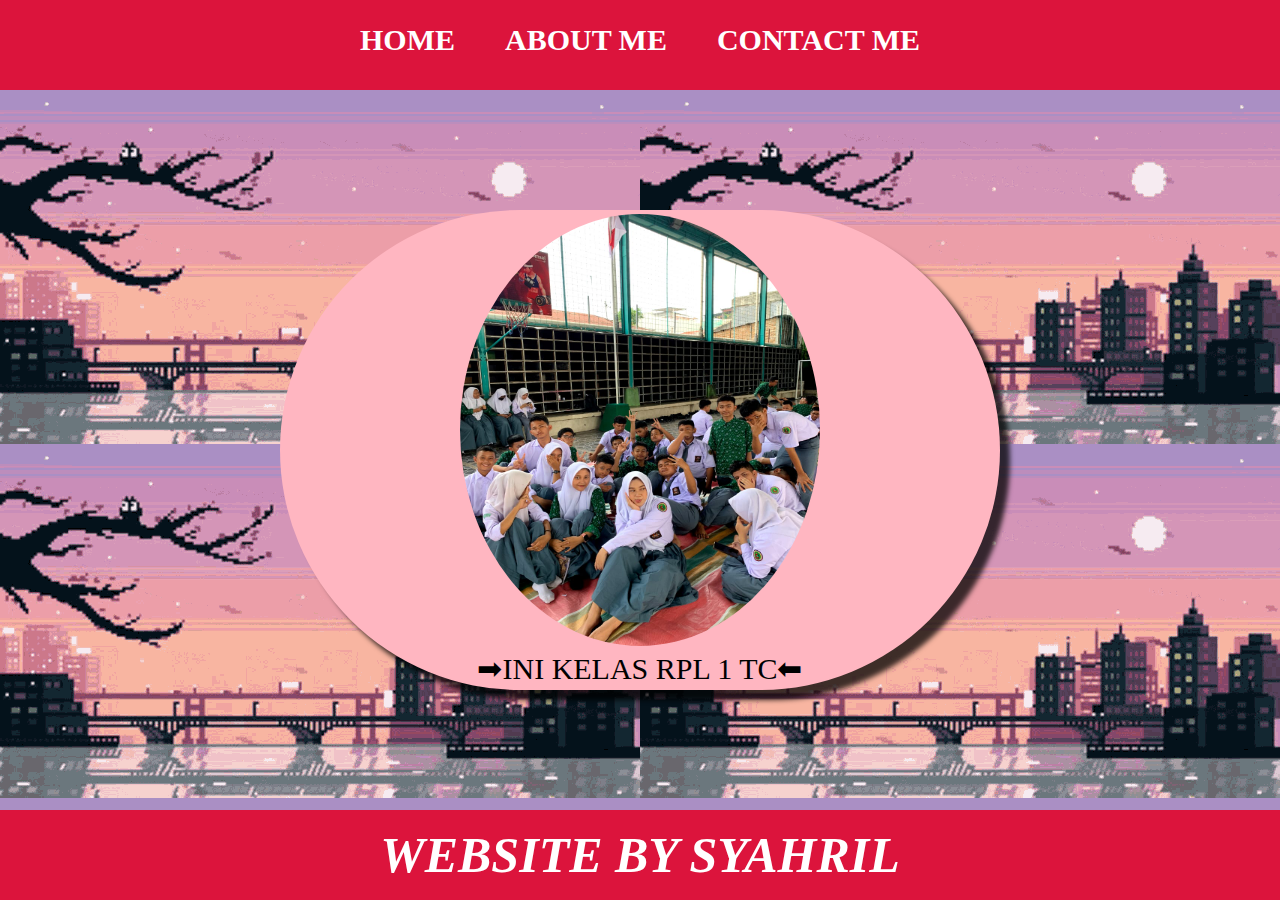
<file: index.html>
<html>
<head>
    <title>ARIL GANTENG</title>
    <link rel="stylesheet" href="style.css" />
    <link rel="icon" href="tut-wuri-handayani.png">
</head>
<body>

<script src="main.js"></script>

    <div class="container">
    <!-- NAVIGATION BAR -->
<div class="container-navbar">
<ul class="ul-navbar">
    <li class="li-navbar">
        <a href="home.html" class="a-navbar">HOME</a>
    </li>
    <li class="li-navbar">
        <a href="about.html" class="a-navbar">ABOUT ME</a>
    </li>
    <li class="li-navbar">
        <a href="contact.html" class="a-navbar">CONTACT ME</a>
    </li>
</ul>
</div>
    <!-- NAVIGATION BAR SELESAI -->

    <!-- CONTENT 1 -->
<div class="container-content">
    <a href="https://www.instagram.com/xrplsatu.jpg/" 
    class="a-content">
<img src="TcRpl1.png" class="img-content" />
<p>➡INI KELAS RPL 1 TC⬅</p>
    </a>
</div>
    <!-- CONTENT 1 END -->
     
    <!-- FOOTER -->
     <div class="container-footer">
<h1 class="h1-footer">WEBSITE BY SYAHRIL</h1>
     </div>
    <!-- FOOTER END -->
</div>
</body>
<html>
</file>
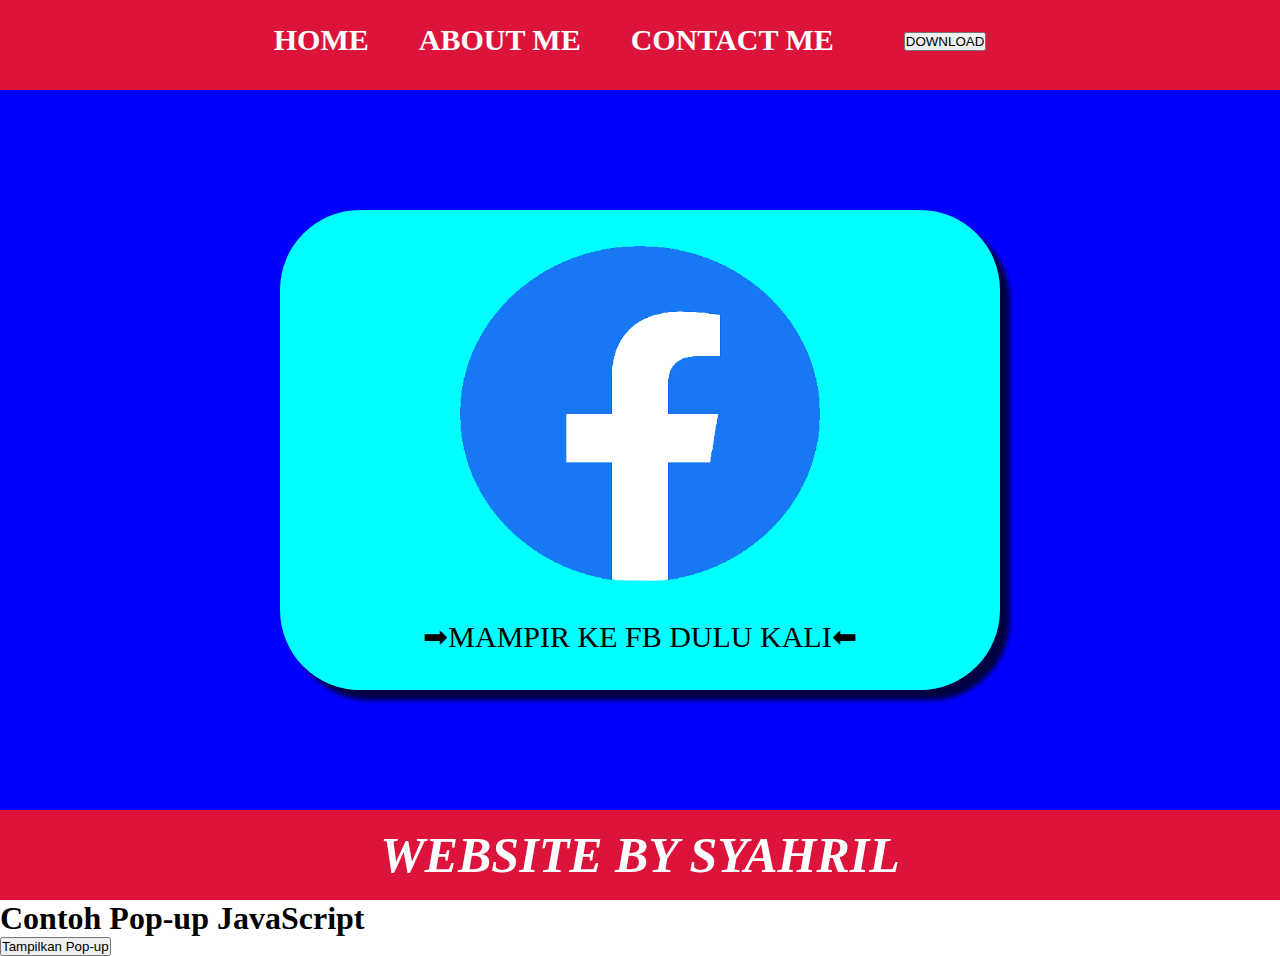
<file: about.html>
<html>

<head>
    <title>ARIL GANTENG</title>
    <link rel="stylesheet" href="style.css" />
    <link rel="icon" href="fbnobg.png">
</head>
<body>
    <div class="container">
    <!-- NAVIGATION BAR -->
<div class="container-navbar">
<ul class="ul-navbar">
    <li class="li-navbar">
        <a href="home.html" class="a-navbar">HOME</a>
    </li>
    <li class="li-navbar">
        <a href="about.html" class="a-navbar">ABOUT ME</a>
    </li>
    <li class="li-navbar">
        <a href="contact.html" class="a-navbar">CONTACT ME</a>
    </li>
    <li class="li-navbar">
        <a href="https://shopee.co.id/?gad_source=1&gclid=CjwKCAiA75itBhA6EiwAkho9e9Sc0jl3-RxD2aCVAXC4YV8Jq2vjnKH9en23XzClu_IiyczuRng1ThoC6RsQAvD_BwE" class="button-download">
            <button>DOWNLOAD</button>
        </a>
    </li>
</ul>
</div>
    <!-- NAVIGATION BAR SELESAI -->

    <!-- CONTENT 1 -->
<div class="container-content1">
    <a href="https://www.facebook.com/pahlawan.senja.146/" 
    class="a-content1">
<img src="fbnobg.png" class="img-content1" />
<p>➡MAMPIR KE FB DULU KALI⬅</p>
    </a>
</div>
    <!-- CONTENT 1 END -->
     
    <!-- FOOTER -->
     <div class="container-footer">
<h1 class="h1-footer">WEBSITE BY SYAHRIL</h1>
     </div>
    <!-- FOOTER END -->
</div>


<h1>Contoh Pop-up JavaScript</h1>

<!-- Tombol untuk memunculkan pop-up -->
<button onclick="showPopup()">Tampilkan Pop-up</button>

<!-- Menyertakan file JavaScript -->
<script src="popup.js"></script>


</body>
<html>
</file>
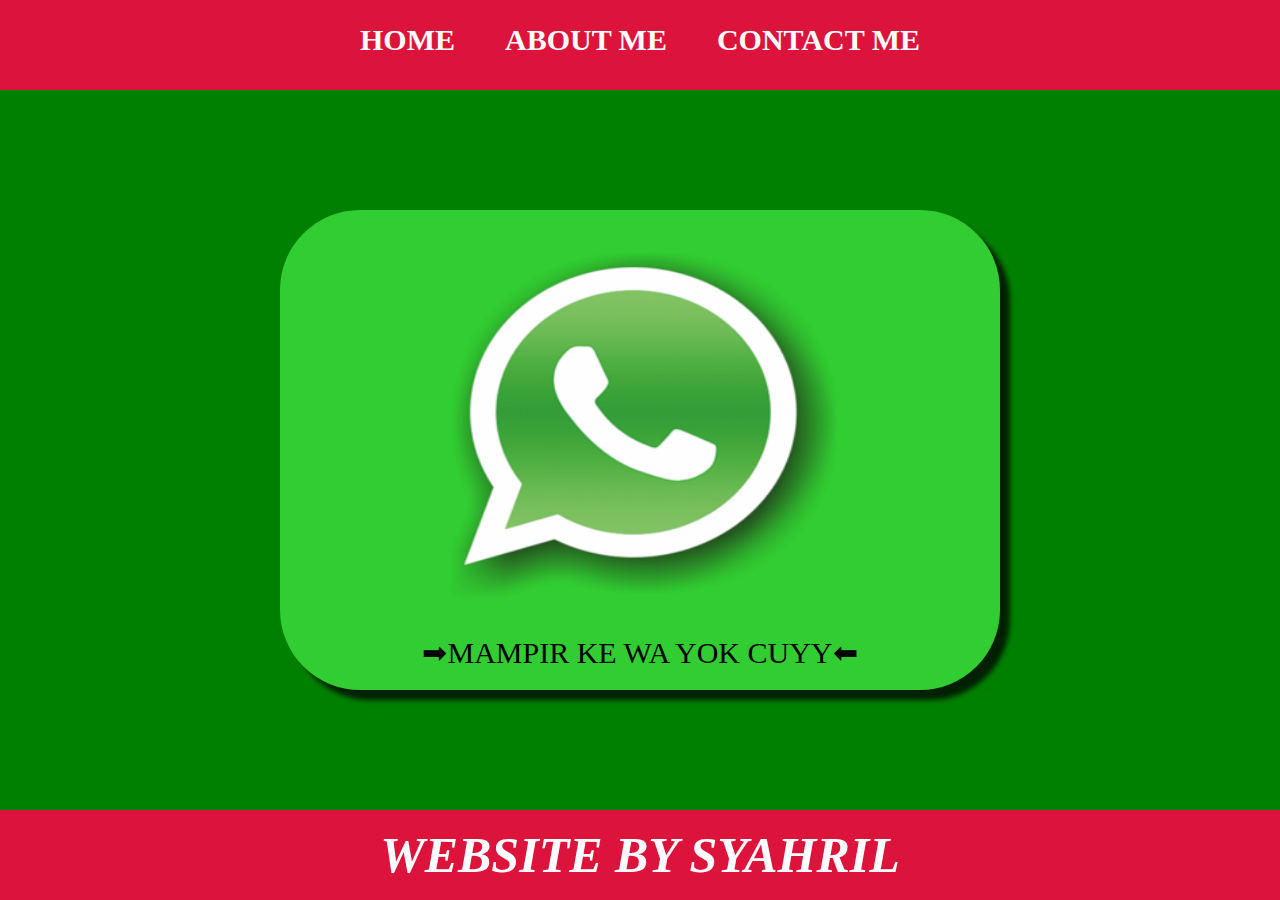
<file: contact.html>
<html>
<head>
    <title>ARIL GANTENG</title>
    <link rel="stylesheet" href="style.css" />
    <link rel="icon" href="wahd.png">
</head>
<body>

<script src="main.js"></script>

    <div class="container">
    <!-- NAVIGATION BAR -->
<div class="container-navbar">
<ul class="ul-navbar">
    <li class="li-navbar">
        <a href="home.html" class="a-navbar">HOME</a>
    </li>
    <li class="li-navbar">
        <a href="about.html" class="a-navbar">ABOUT ME</a>
    </li>
    <li class="li-navbar">
        <a href="contact.html" class="a-navbar">CONTACT ME</a>
    </li>
</ul>
</div>
    <!-- NAVIGATION BAR SELESAI -->

    <!-- CONTENT 1 -->
<div class="container-content2">
    <a href="https://web.whatsapp.com/" 
    class="a-content2">
<img src="wahd.png" class="img-content2" />
<p>➡MAMPIR KE WA YOK CUYY⬅</p>
    </a>
</div>
    <!-- CONTENT 1 END -->
     
    <!-- FOOTER -->
     <div class="container-footer">
<h1 class="h1-footer">WEBSITE BY SYAHRIL</h1>
     </div>
    <!-- FOOTER END -->
</div>
</body>
<html>
</file>
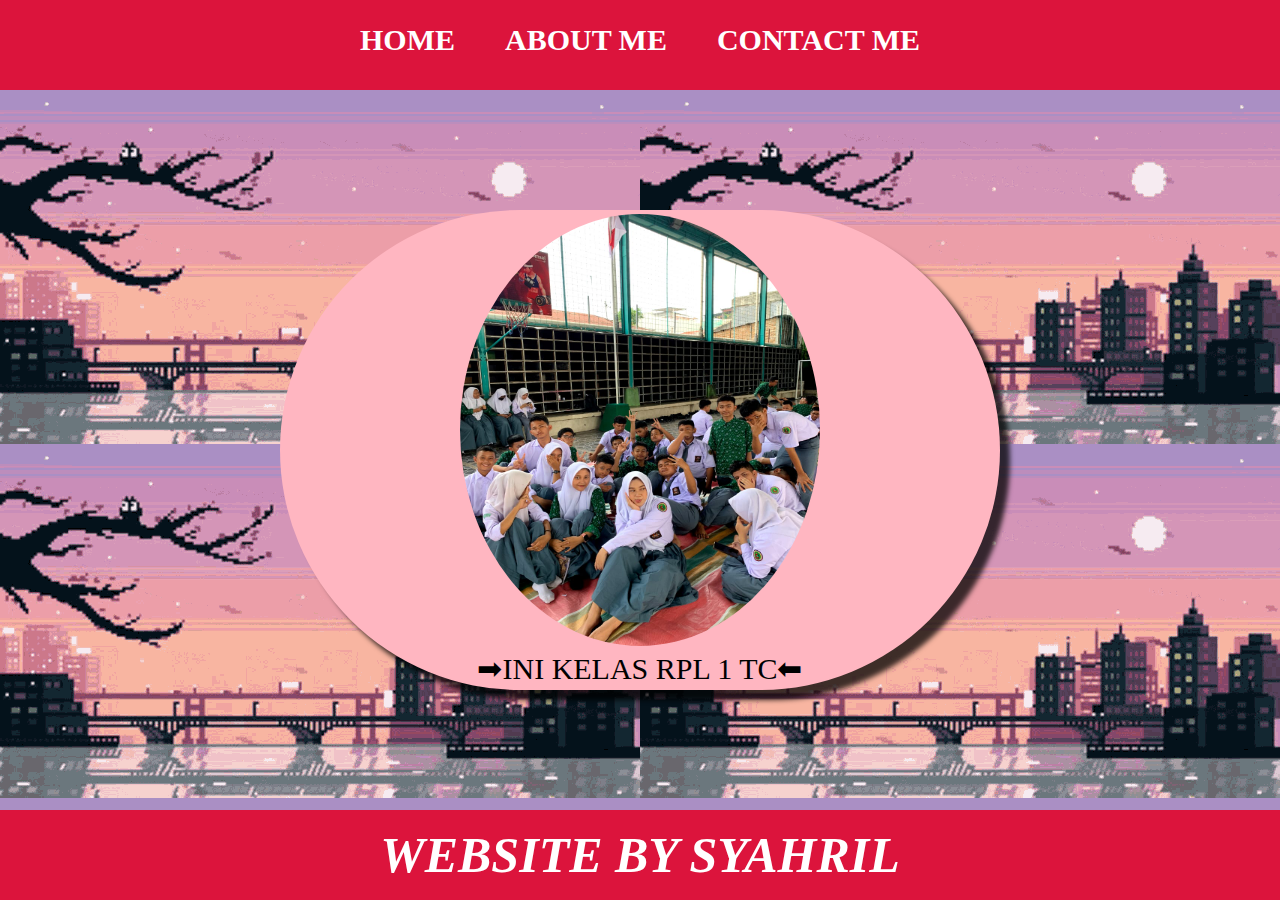
<file: home.html>
<html>
<head>
    <title>ARIL GANTENG</title>
    <link rel="stylesheet" href="style.css" />
    <link rel="icon" href="tut-wuri-handayani.png">
</head>
<body>


<script src="main.js"></script>

    <div class="container">
    <!-- NAVIGATION BAR -->
<div class="container-navbar">
<ul class="ul-navbar">
    <li class="li-navbar">
        <a href="home.html" class="a-navbar">HOME</a>
    </li>
    <li class="li-navbar">
        <a href="about.html" class="a-navbar">ABOUT ME</a>
    </li>
    <li class="li-navbar">
        <a href="contact.html" class="a-navbar">CONTACT ME</a>
    </li>
</ul>
</div>
    <!-- NAVIGATION BAR SELESAI -->

    <!-- CONTENT 1 -->
<div class="container-content">
    <a href="https://www.instagram.com/xrplsatu.jpg/" 
    class="a-content">
<img src="TcRpl1.png" class="img-content" />
<p>➡INI KELAS RPL 1 TC⬅</p>
    </a>
</div>
    <!-- CONTENT 1 END -->
     
    <!-- FOOTER -->
     <div class="container-footer">
<h1 class="h1-footer">WEBSITE BY SYAHRIL</h1>
     </div>
    <!-- FOOTER END -->
</div>
</body>
<html>
</file>
<file: style.css>
*,
html {
    margin: 0;
    padding: 0;
}



.container-navbar {
    background-color:crimson;
    width: 100%;
    height: 10vh;
}

.ul-navbar {
display: flex;
height: 80px;
justify-content: center;
align-items: center;
}

.li-navbar{
list-style-type: none;
padding: 20px;
margin: 5px;
color: white;
font-size: 30px;
}

.li-navbar:hover {
    background-color: greenyellow;
    transition: .5s ease-in-out;
    transition-delay: .3s;
    border-radius: 8px;
}

.button-download {
    display: inline-block;
    padding: 10px 20px;
    font-size: 16px;
    text-align: center;
    text-decoration: none;
    color: #fff;
    background-image:url(down_button.png);
    border-radius: 5px;
    cursor: pointer;
}

.down-navbar:hover {
    background-color: greenyellow;
    transition: .5s ease-in-out;
    transition-delay: .3s;
    border-radius: 8px;
    }

.a-navbar {
    color:white;
    text-decoration: none;
    font-weight: 800;
}


.container-content {
    background-image:url(naruto-background.gif);
    display: flex;
    justify-content: center;
    align-items: center;
    height: 80vh;
}


.a-content {
    background-color: lightpink;
    color: black;
    text-decoration: none;
    font-size: 30px;
        width: 720px;
        height: 480px;
        display: flex;
        flex-direction: column;
        justify-content: space-evenly;
        align-items: center;
        border-radius: 500px;
        box-shadow: 10px 10px 5px 0px rgba(0,0,0,0.75);
    -webkit-box-shadow: 10px 10px 5px 0px rgba(0,0,0,0.75);
    -moz-box-shadow: 10px 10px 5px 0px rgba(0,0,0,0.75);
    }

    .a-content1 {
        background-color: aqua;
        color: black;
        text-decoration: none;
        font-size: 30px;
            width: 720px;
            height: 480px;
            display: flex;
            flex-direction: column;
            justify-content: space-evenly;
            align-items: center;
            border-radius:80px;
            box-shadow: 10px 10px 5px 0px rgba(0,0,0,0.75);
        -webkit-box-shadow: 10px 10px 5px 0px rgba(0,0,0,0.75);
        -moz-box-shadow: 10px 10px 5px 0px rgba(0,0,0,0.75);
        }
        
        .a-content2 {
            background-color: limegreen;
            color: black;
            text-decoration: none;
            font-size: 30px;
                width: 720px;
                height: 480px;
                display: flex;
                flex-direction: column;
                justify-content: space-evenly;
                align-items: center;
                border-radius: 80px;
                box-shadow: 10px 10px 5px 0px rgba(0,0,0,0.75);
            -webkit-box-shadow: 10px 10px 5px 0px rgba(0,0,0,0.75);
            -moz-box-shadow: 10px 10px 5px 0px rgba(0,0,0,0.75);
            }
            

.img-content {
    width: 50%;
    height: 90%;
    border-radius: 50%;
}

.container-footer {
    height: 10vh;
background-color: crimson;
display: flex;
justify-content: center;
align-items: center;
}

.h1-footer {
font-size: 50px;
font-style: italic;
color: white;
}

.container-content1 {
    background-color: blue;
    display: flex;
    justify-content: center;
    align-items: center;
    height: 80vh;
}

.img-content1 {
    width: 50%;
    height: 70%;
}

.img-content2 {
    width: 60%;
    height: 80%;
}

.container-content2 {
    background-color: green;
    display: flex;
    justify-content: center;
    align-items: center;
    height: 80vh;





}
</file>
